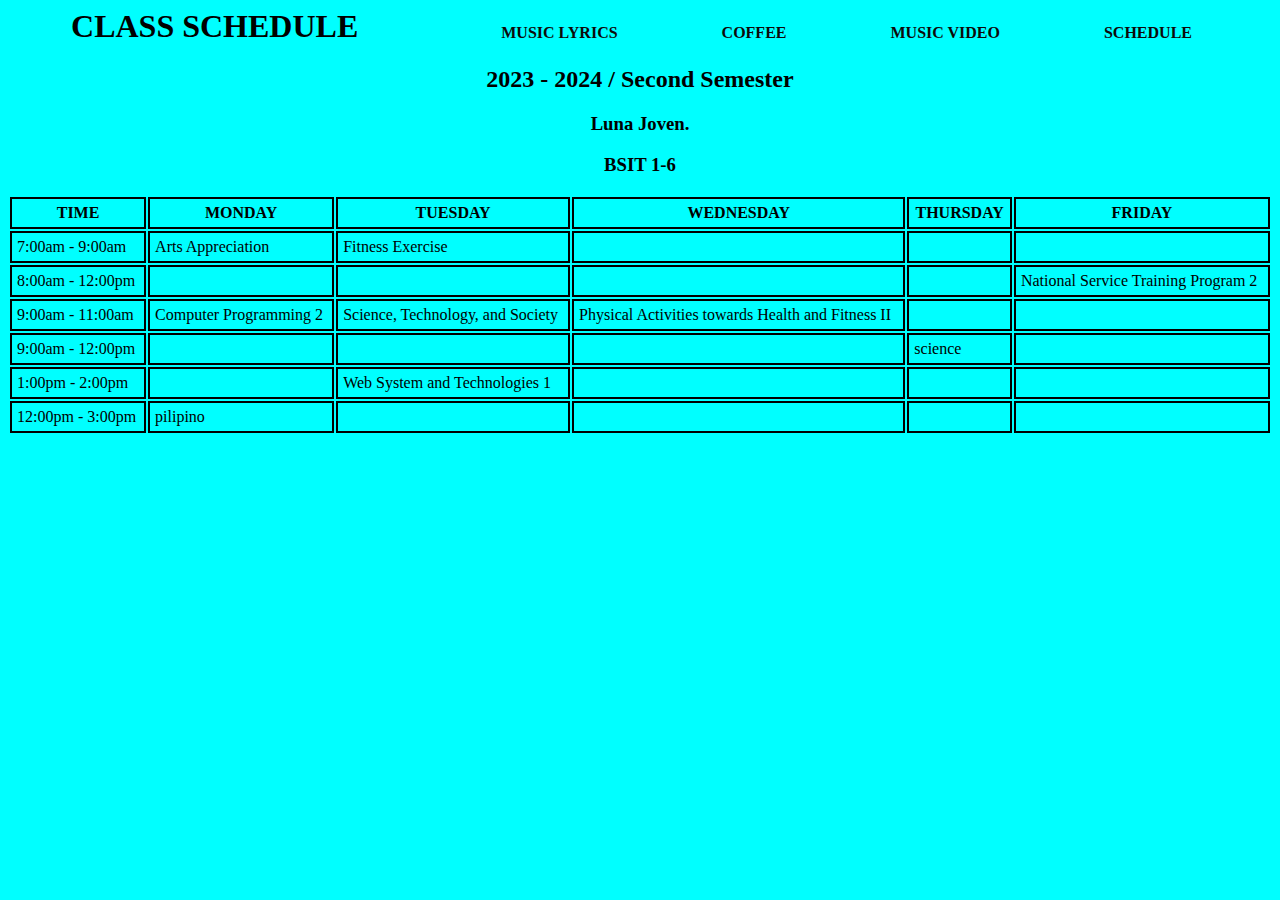
<file: Schedule.html>
<!DOCTYPE>
<html>

<head>
  <link rel="icon" type="image/x-icon" href="j.png">
    <title> "MY CLASS SCHEDULE" </title>
    <style>     
     

     table{
       width: 100%
       }

       th, td {
         border: 2px solid #000000;
         padding: 5px;
         text-align: middle;
       }
       nav {
        float: right;
        margin: 6px 20px;
        padding: 10px;
    }
    
    nav a {
        color: #0e0909;
        text-decoration: none;
        text-transform: uppercase;
        font-size: medium;
        font-weight: bold;
        margin: 0 10px;
        padding: 5px 40px;
        border-radius: 30px;
    }
    
    nav a:hover{
        background: rgba(255, 255, 255, 0.2);
    }

</style>
</head>

<body bgcolor="cyan">
  <div class="Container23">
    <nav>
        <a href="index.html" target="_blank">Music Lyrics</a>
        <a href="Coffeemenu1.html" target="_blank">Coffee</a>
        <a href="Musicvideo.html" target="_blank">Music Video</a>
        <a href="Schedule.html" target="_blank">Schedule</a>
    </nav>
</div>
    
        
        

    <h1> <center> CLASS SCHEDULE </center> </h1>
    <h2> <center> 2023 - 2024 / Second Semester </center> <h2>
    <h3> <center> Luna Joven. </center> </h3>
    <h3> <center> BSIT 1-6 </center> </h3>

<table>

 <tr>
  <th> TIME </th>
  <th> MONDAY </th>
  <th> TUESDAY </th>
  <th> WEDNESDAY </th>
  <th> THURSDAY </th>
  <th> FRIDAY </th>
 </tr>

 <tr>
  <td> 7:00am - 9:00am </td>
  <td> Arts Appreciation </td>
  <td> Fitness Exercise </td>
  <td> </td>
  <td> </td>
  <td> </td>

 </tr> 

 <tr>
  <td> 8:00am - 12:00pm
  <td> </td>
  <td> </td>
  <td> </td>
  <td> </td>
  <td> National Service Training Program 2 </td>

 <tr>
  <td> 9:00am - 11:00am </td>
  <td> Computer Programming 2 </td>
  <td> Science, Technology, and Society </td>
  <td> Physical Activities towards Health and Fitness II
  <td> </td>
  <td> </td>

 </tr>

 <tr>
   <td> 9:00am - 12:00pm
   <td> </td>
   <td> </td>
   <td> </td>
   <td> science</td>
   <td> </td>

 <tr>
  <td> 1:00pm - 2:00pm </td>
  <td>  </td>
  <td> Web System and Technologies 1
  <td> </td>
  <td> </td>
  <td> </td>

 </tr>

 <tr>
  <td> 12:00pm - 3:00pm </td>
  <td> pilipino </td>
  <td> </td>
  <td> </td>
  <td> </td>
  <td> </td>
 </tr>
 
</body>
</html>
</file>
